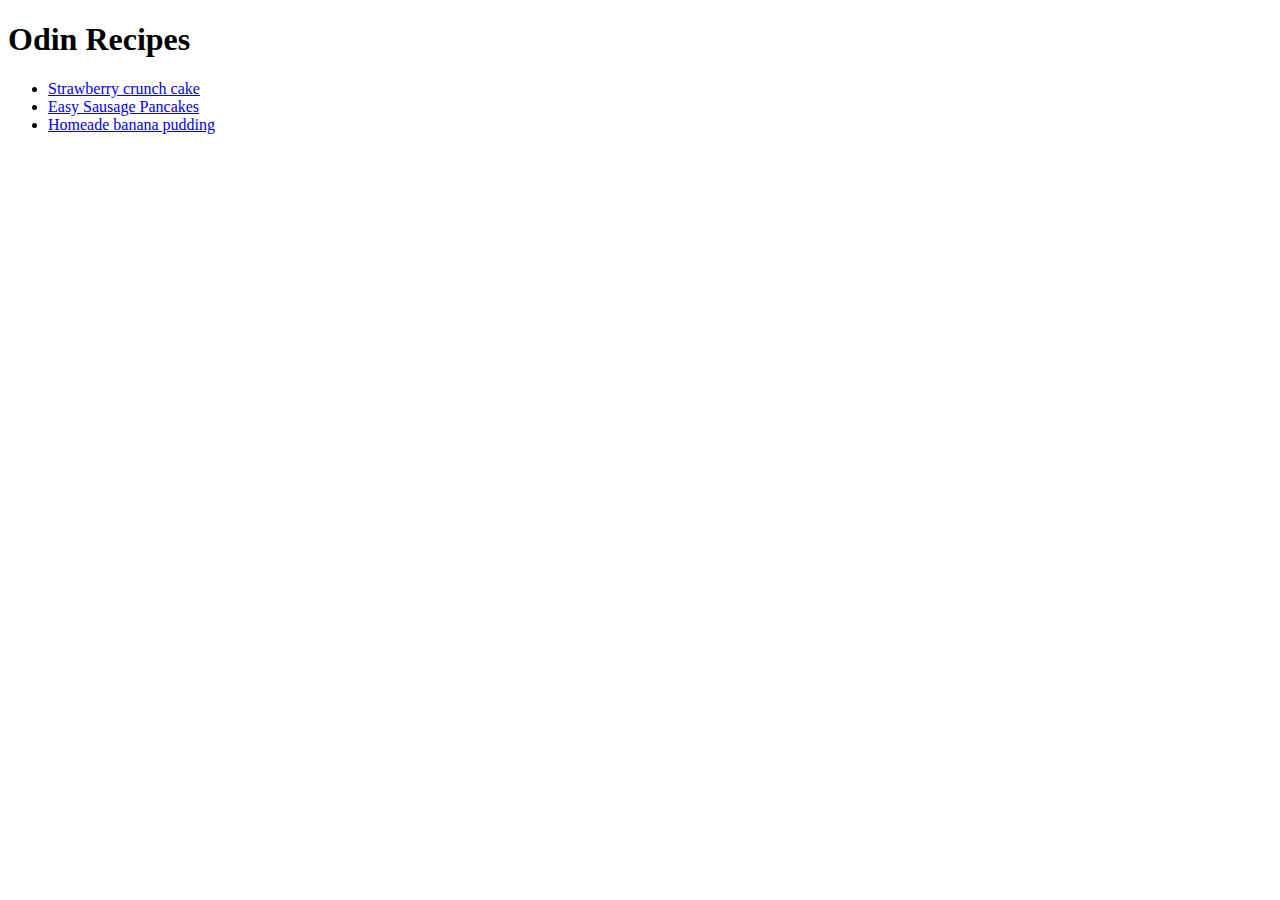
<file: index.html>
<!DOCTYPE html>
<html lang="en">
<head>
    <meta charset="UTF-8">
    <meta name="viewport" content="width=device-width, initial-scale=1.0">
    <title>Recipes</title>
</head>
<body>
    <h1>Odin Recipes</h1>
    <ul>

        <li><a href="recipes/strawberrycrunch_cake.html">Strawberry crunch cake</a></li>
        <li><a href="recipes/sausage_pancakes.html">Easy Sausage Pancakes</a></li>
        <li><a href="recipes/homeadebanana_pudding.html">Homeade banana pudding</a></li>
    </ul>











</body>
</html>
</file>
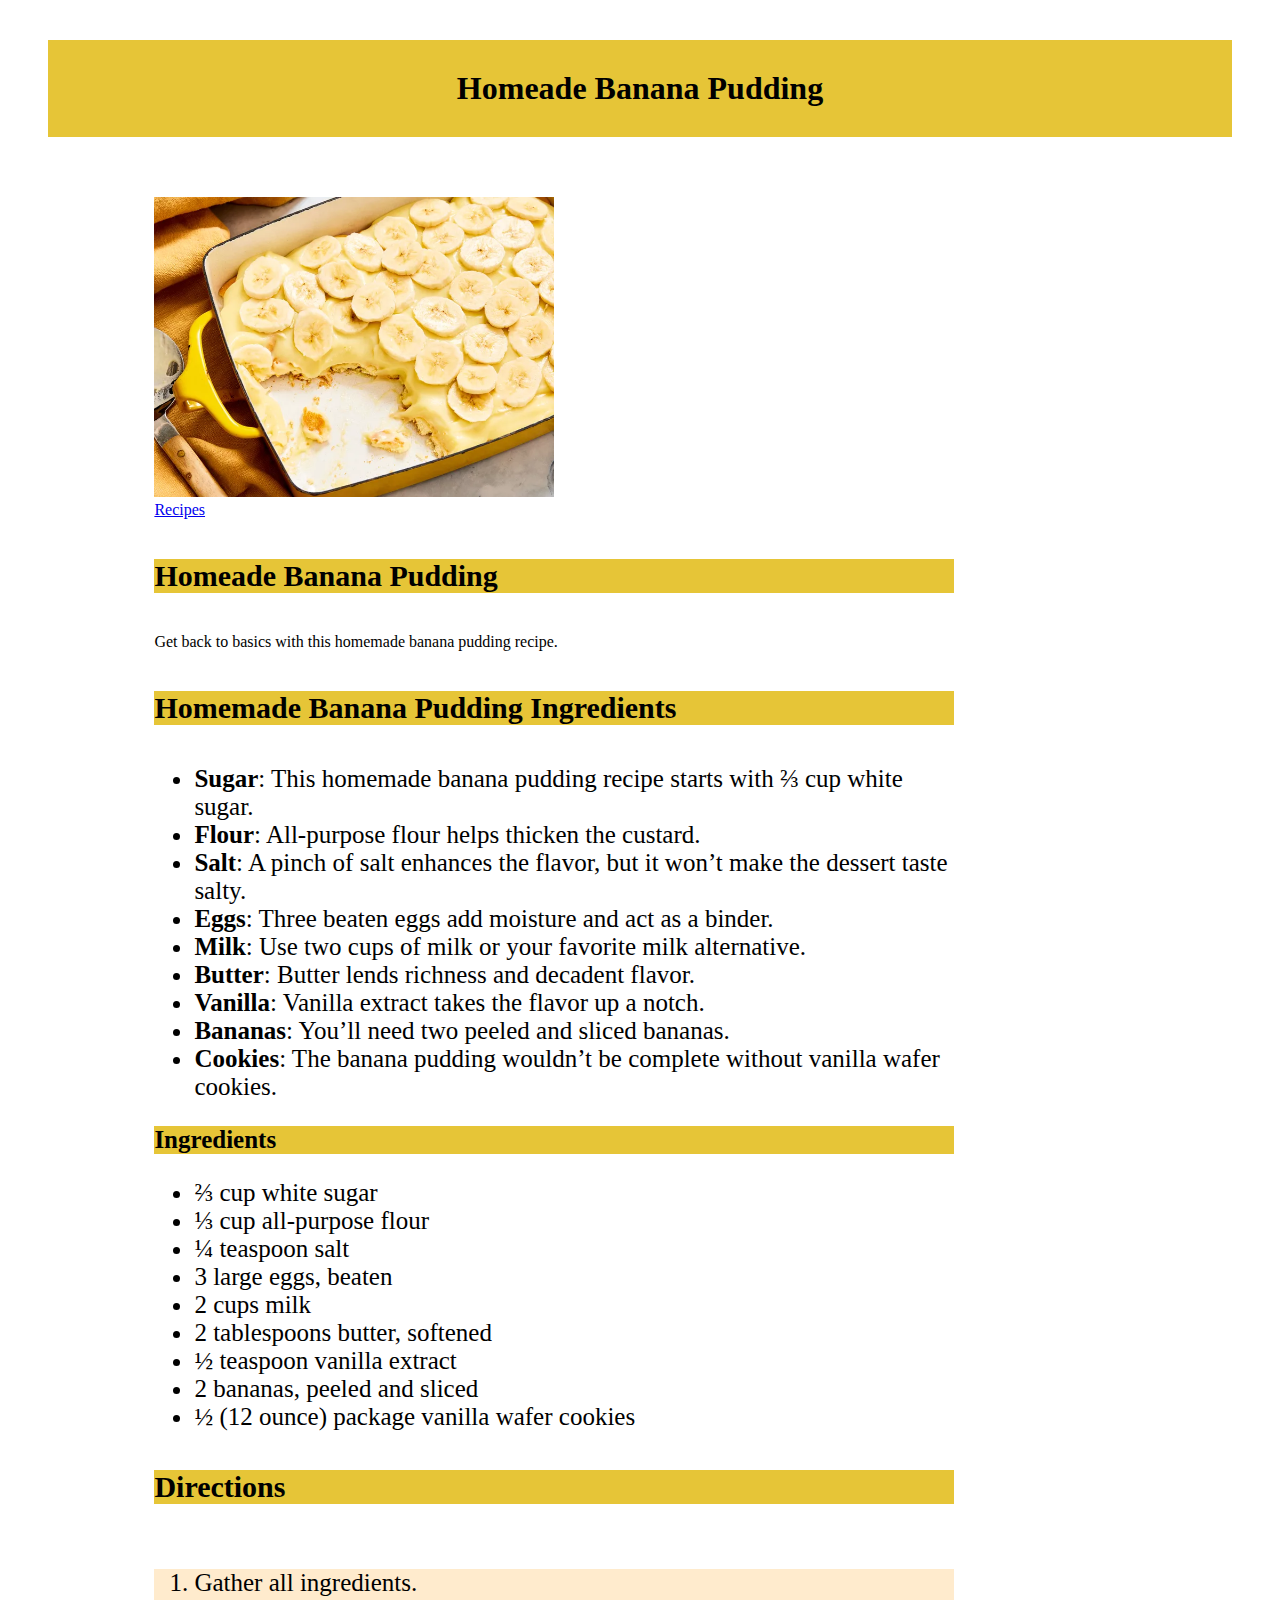
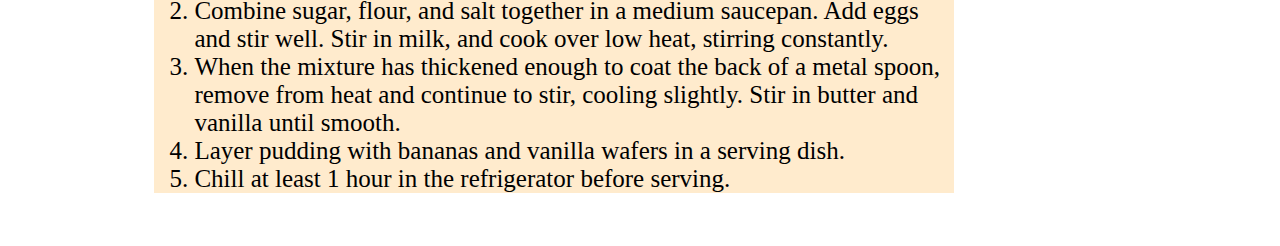
<file: recipes/homeadebanana_pudding.html>
<!DOCTYPE html>
<html lang="en">
<head>
    <meta charset="UTF-8">
    <meta name="viewport" content="width=device-width, initial-scale=1.0">
    <title>Homeade banana pudding</title>
    <link rel="stylesheet" href="../style.css">

</head>
<body class="banana-page"> 
    <h1 class="head-special2">Homeade Banana Pudding</h1>
    <div class="text-wrapper banana" >
       
     <img src="../images/homeadebananapudding.webp"
    alt="Homeade Banana Pudding" height="300" width="auto" >


     <br>

 <a href ="../index.html">Recipes</a>

        <h4>Homeade Banana Pudding</h4>

        Get back to basics with this homemade banana pudding recipe. 
        <h4>Homemade Banana Pudding Ingredients</h4>

        <ul>
            <li><strong>Sugar</strong>: This homemade banana pudding recipe starts with ⅔ cup white sugar. </li>
            <li><strong>Flour</strong>: All-purpose flour helps thicken the custard. </li>
            <li><strong>Salt</strong>: A pinch of salt enhances the flavor, but it won’t make the dessert taste salty. </li>
            <li><strong>Eggs</strong>: Three beaten eggs add moisture and act as a binder. </li>
            <li><strong>Milk</strong>: Use two cups of milk or your favorite milk alternative. </li>
            <li><strong>Butter</strong>: Butter lends richness and decadent flavor. </li>
            <li><strong>Vanilla</strong>: Vanilla extract takes the flavor up a notch. </li>
            <li><strong>Bananas</strong>: You’ll need two peeled and sliced bananas. </li>
            <li><strong>Cookies</strong>: The banana pudding wouldn’t be complete without vanilla wafer cookies. </li>
        </ul>

    <h2>Ingredients</h2>
        <ul>
            <li>⅔ cup white sugar</li>
            <li>⅓ cup all-purpose flour</li>
            <li>¼ teaspoon salt</li>
            <li>3 large eggs, beaten</li>
            <li>2 cups milk</li>
            <li>2 tablespoons butter, softened</li>
            <li>½ teaspoon vanilla extract</li>
            <li>2 bananas, peeled and sliced</li>
            <li>½ (12 ounce) package vanilla wafer cookies</li>

        </ul>

    <h4>Directions</h4>

        <ol>

            <li>Gather all ingredients.</li>
            <li>Combine sugar, flour, and salt together in a medium saucepan. Add eggs and stir well. Stir in milk, and cook over low heat, stirring constantly.</li>
            <li>When the mixture has thickened enough to coat the back of a metal spoon, remove from heat and continue to stir, cooling slightly. Stir in butter and vanilla until smooth.

            </li>
             <li>Layer pudding with bananas and vanilla wafers in a serving dish.</li>
            <li>Chill at least 1 hour in the refrigerator before serving.</li>
        </ol>
    </div>
</body>
</html>
</file>
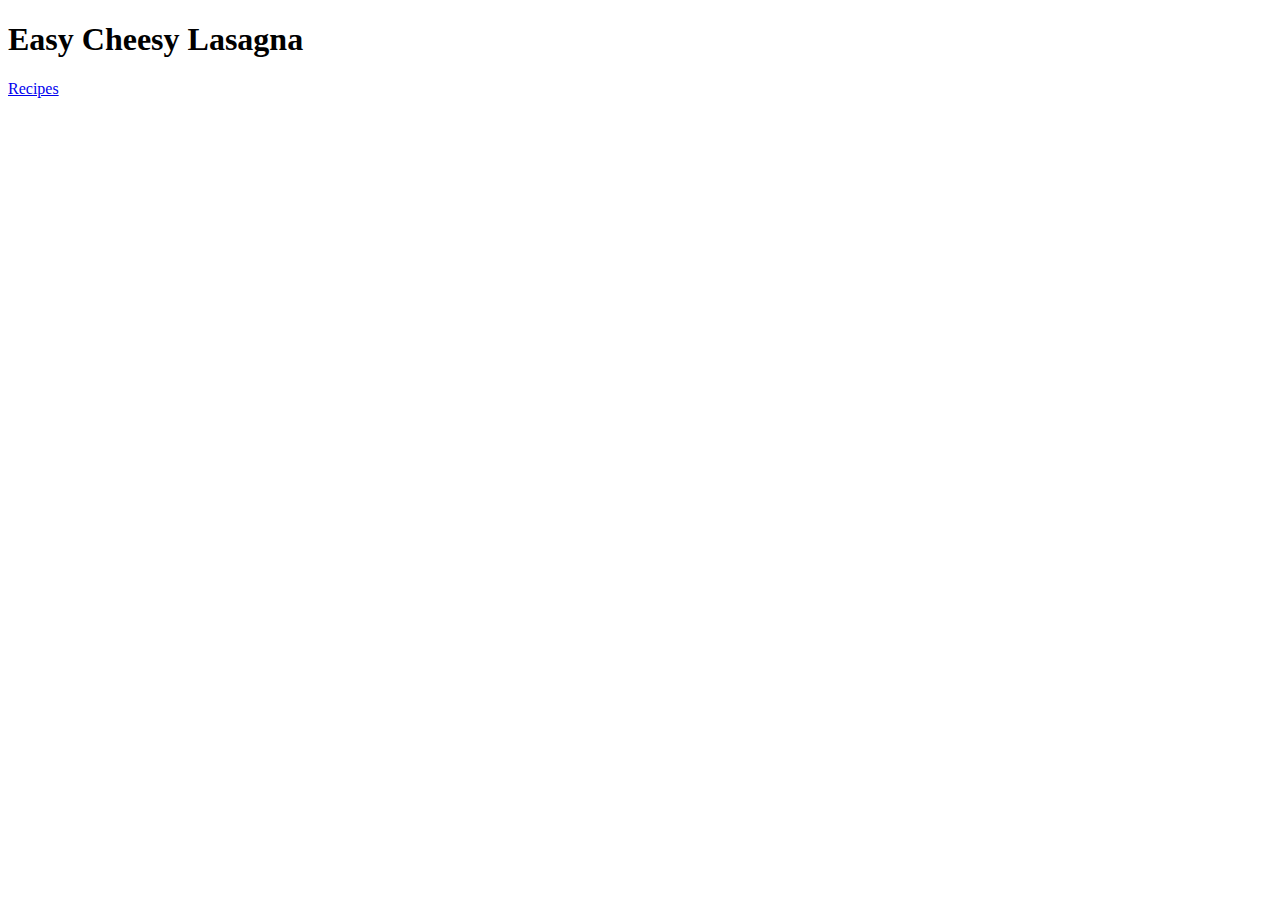
<file: recipes/lasagna.html>
<!DOCTYPE html>
<html lang="en">
<head>
    <meta charset="UTF-8">
    <meta name="viewport" content="width=device-width, initial-scale=1.0">
    <title>HomeadeLasagna</title>
</head>
<body>
    <h1>Easy Cheesy Lasagna</h1>
    <a href="../index.html">Recipes</a>
</body>
</html>
</file>
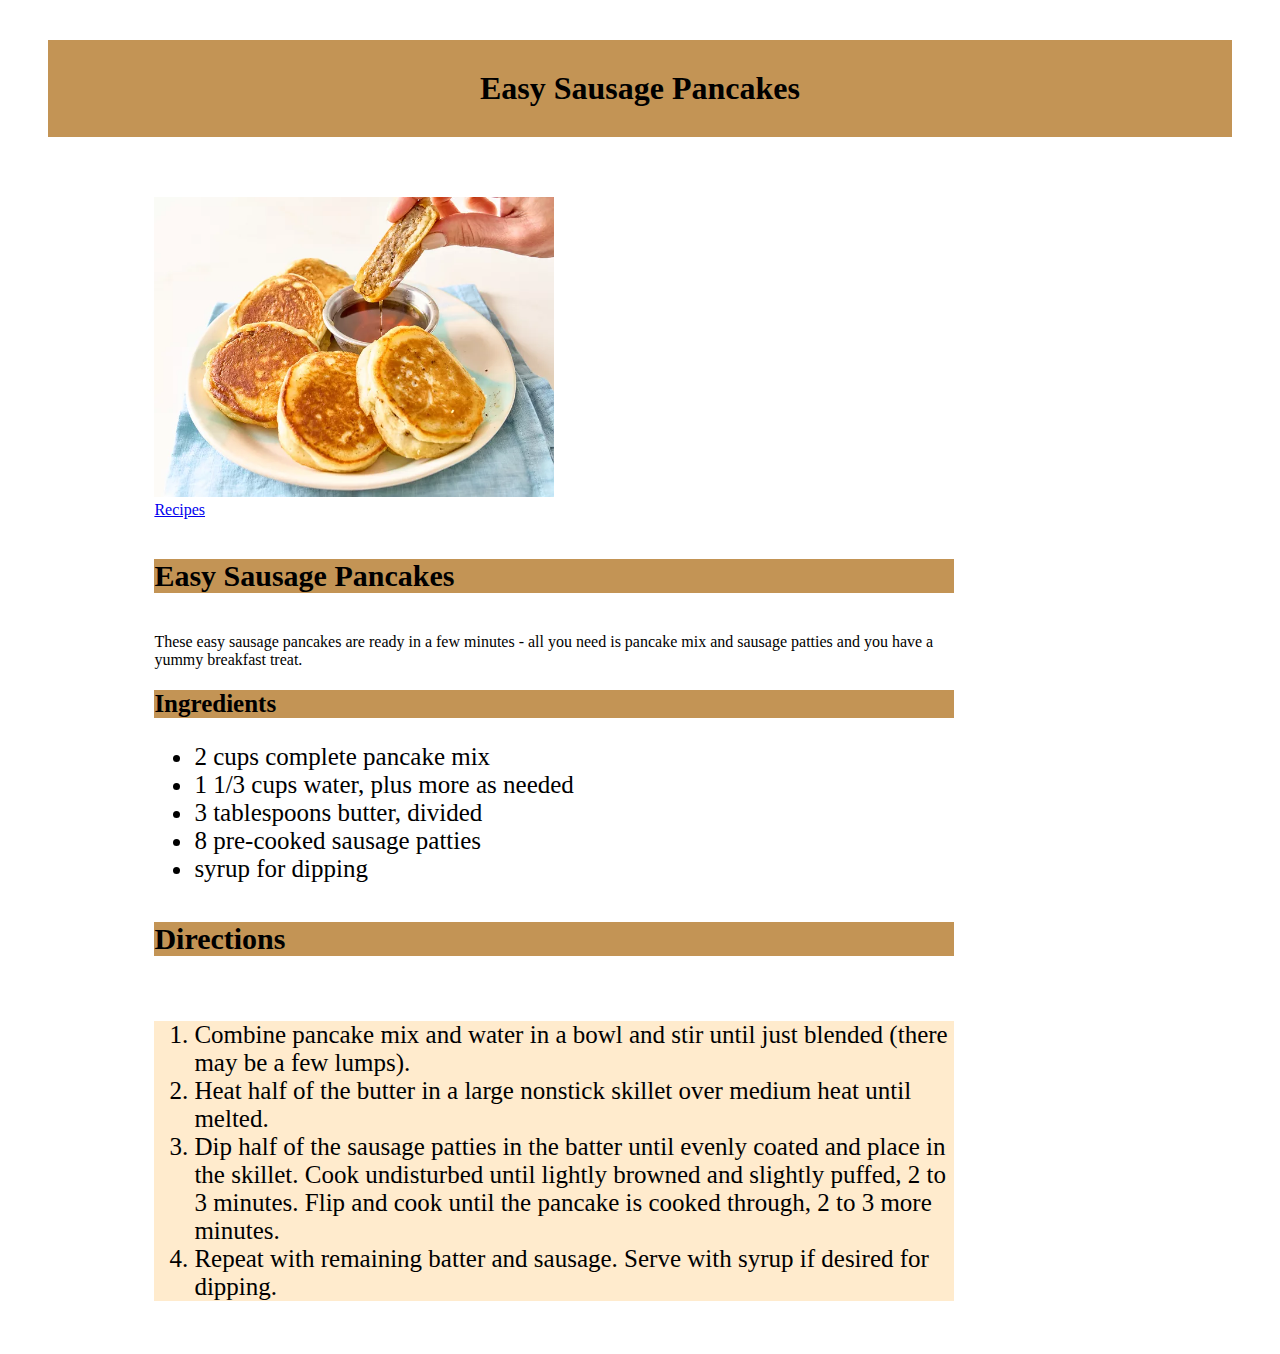
<file: recipes/sausage_pancakes.html>
<!DOCTYPE html>
<html lang="en">
<head>
    <meta charset="UTF-8">
    <meta name="viewport" content="width=device-width, initial-scale=1.0">
    <title>Easy Sausage Pancakes</title>
    <link rel="stylesheet" href="../style.css">
</head>
<body class="sausage-page">
    <h1 class="head-special3">Easy Sausage Pancakes</h1>

    <div class="text-wrapper">

    <img src="../images/EasySausagePancakes.webp"

    alt="Sausage Pancakes" height="300" width="400">

    <br>
     <a href="../index.html">Recipes</a>

    <h4>Easy Sausage Pancakes</h4>
    These easy sausage pancakes are ready in a few minutes - all you need is pancake mix and sausage patties and you have a yummy breakfast treat.
    <h2>Ingredients</h2>

        <ul>
            <li>2 cups complete pancake mix</li>
            <li>1 1/3 cups water, plus more as needed</li>
            <li>3 tablespoons butter, divided</li>
            <li>8 pre-cooked sausage patties</li>
            <li>syrup for dipping</li> 
            </ul>

            <h4>Directions</h4>
        <ol>
            <li>Combine pancake mix and water in a bowl and stir until just blended (there may be a few lumps).  </li>
            <li>Heat half of the butter in a large nonstick skillet over medium heat until melted.</li>
            <li>Dip half of the sausage patties in the batter until evenly coated and place in the skillet.  Cook undisturbed until lightly browned and slightly puffed, 2 to 3 minutes.  Flip and cook until the pancake is cooked through, 2 to 3 more minutes.</li>
            <li>Repeat with remaining batter and sausage. Serve with syrup if desired for dipping. </li>
        </ol>
    </div>



            
</body>
</html>
</file>
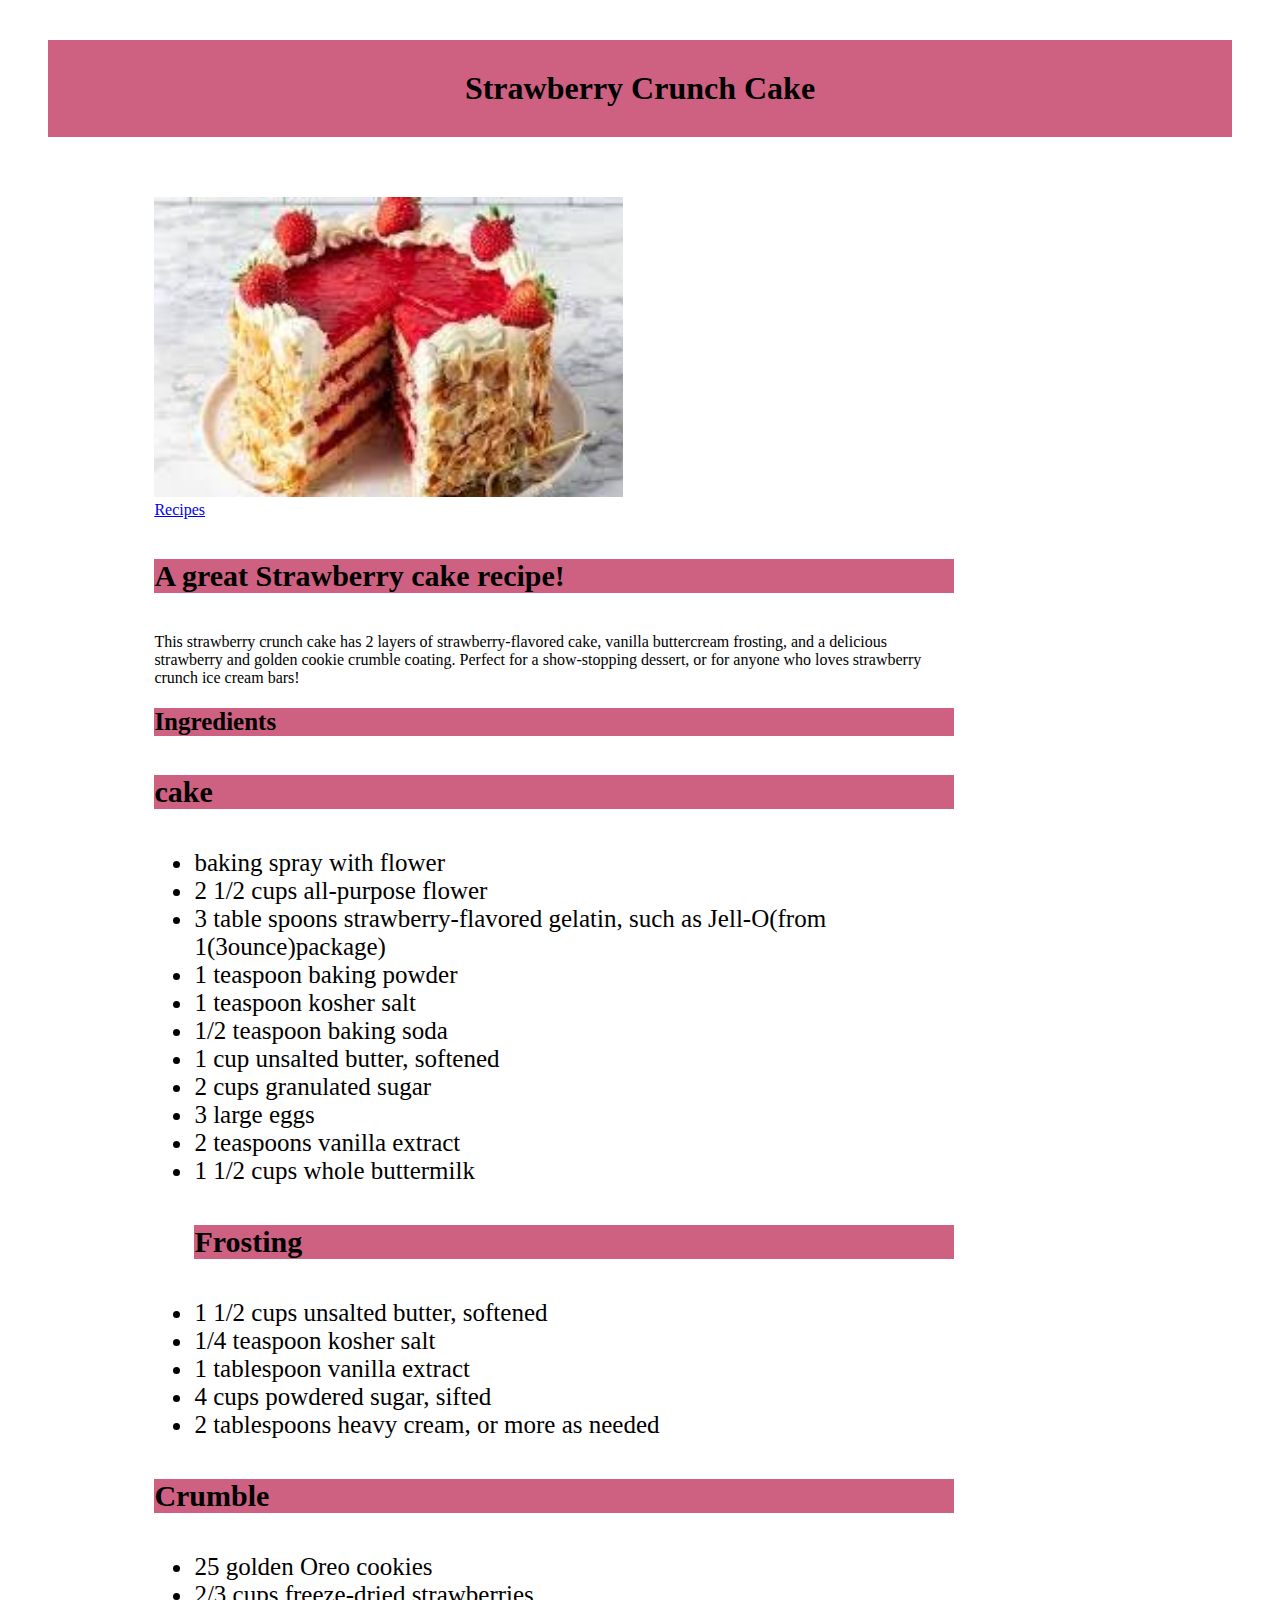
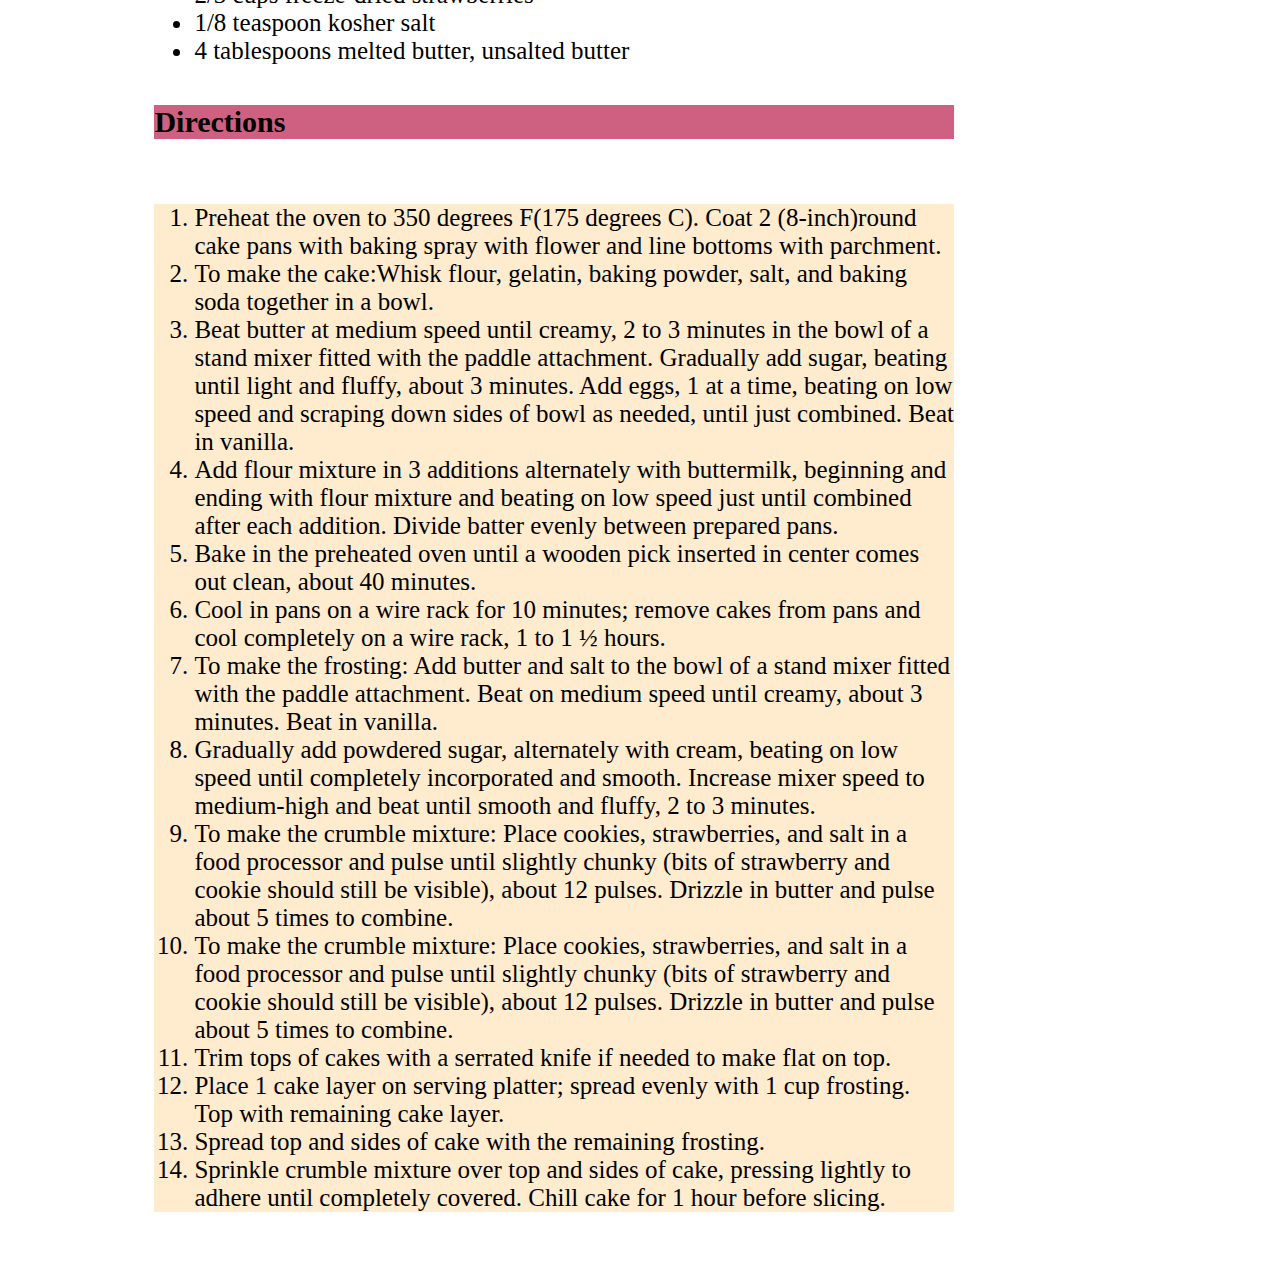
<file: recipes/strawberrycrunch_cake.html>
<!DOCTYPE html>
<html lang="en">
<head>
    <meta charset="UTF-8">
    <meta name="viewport" content="width=device-width, initial-scale=1.0">
    <title>Strawberry crunch cake</title>
    <link rel="stylesheet" href="../style.css">
</head>
<body class="strawberry-page">
    <h1 class="head-special">Strawberry Crunch Cake</h1>
    <div class="text-wrapper">
        
        <img 
        src="../images/strawberrycrunchcake.jpg"

        alt="strawberry crunch cake on platter" height="300" width="auto" >

        <br>    

    <a href="../index.html"> Recipes </a>

    <h4>A great Strawberry cake recipe!</h4>

   


        This strawberry crunch cake has 2 layers of strawberry-flavored cake, vanilla buttercream frosting,
        and a delicious strawberry and golden cookie crumble coating. 
        Perfect for a show-stopping dessert, or for anyone who loves strawberry crunch ice cream bars!
    <h2>Ingredients</h2>
    <h4>cake</h4>

        <ul>
            <li>baking spray with flower</li>
            <li>2 1/2 cups all-purpose flower</li>
            <li>3 table spoons strawberry-flavored gelatin, such as Jell-O(from 1(3ounce)package)</li>
            <li>1 teaspoon baking powder</li>
            <li>1 teaspoon kosher salt</li>
            <li>1/2 teaspoon baking soda</li>
            <li>1 cup unsalted butter, softened</li>
            <li>2 cups granulated sugar</li>
            <li>3 large eggs</li>
            <li>2 teaspoons vanilla extract</li>
            <li>1 1/2 cups whole buttermilk</li>
    <h4>Frosting</h4>
        </ul>        
        <ul>
            <li>1 1/2 cups unsalted butter, softened</li>
            <li>1/4 teaspoon kosher salt</li>
            <li>1 tablespoon vanilla extract</li>
            <li>4 cups powdered sugar, sifted</li>
            <li>2 tablespoons heavy cream, or more as needed</li>
        </ul>
    <h4>Crumble</h4>
        <ul>
            <li>25 golden Oreo cookies</li>
            <li>2/3 cups freeze-dried strawberries</li>
            <li>1/8 teaspoon kosher salt</li>
            <li>4 tablespoons melted butter, unsalted butter</li>        
        </ul>
    <h4>Directions</h4>
        <ol>

            <li>Preheat the oven to 350 degrees F(175 degrees C). Coat 2 (8-inch)round cake pans with baking spray with flower and line bottoms with parchment.</li>
   
            <li>To make the cake:Whisk flour, gelatin, baking powder, salt, and baking soda together in a bowl.</li>
   
            <li>Beat butter at medium speed until creamy, 2 to 3 minutes in the bowl of a stand mixer fitted with the paddle attachment. Gradually add sugar, beating until light and fluffy, about 3 minutes. Add eggs, 1 at a time, beating on low speed and scraping down sides of bowl as needed, until just combined. Beat in vanilla. </li>
  
            <li>Add flour mixture in 3 additions alternately with buttermilk, beginning and ending with flour mixture and beating on low speed just until combined after each addition. Divide batter evenly between prepared pans.</li>
    
            <li>Bake in the preheated oven until a wooden pick inserted in center comes out clean, about 40 minutes.</li>
  
            <li>Cool in pans on a wire rack for 10 minutes; remove cakes from pans and cool completely on a wire rack, 1 to 1 ½ hours.</li>
 
            <li>To make the frosting: Add butter and salt to the bowl of a stand mixer fitted with the paddle attachment. Beat on medium speed until creamy, about 3 minutes. Beat in vanilla.</li>
   
            <li>Gradually add powdered sugar, alternately with cream, beating on low speed until completely incorporated and smooth. Increase mixer speed to medium-high and beat until smooth and fluffy, 2 to 3 minutes.</li>
   
            <li>To make the crumble mixture: Place cookies, strawberries, and salt in a food processor and pulse until slightly chunky (bits of strawberry and cookie should still be visible), about 12 pulses. Drizzle in butter and pulse about 5 times to combine.</li>

            <li>To make the crumble mixture: Place cookies, strawberries, and salt in a food processor and pulse until slightly chunky (bits of strawberry and cookie should still be visible), about 12 pulses. Drizzle in butter and pulse about 5 times to combine.</li>
   
            <li>Trim tops of cakes with a serrated knife if needed to make flat on top.</li>
    
            <li>Place 1 cake layer on serving platter; spread evenly with 1 cup frosting. Top with remaining cake layer.</li>

            <li>Spread top and sides of cake with the remaining frosting.</li>
   
            <li>Sprinkle crumble mixture over top and sides of cake, pressing lightly to adhere until completely covered. Chill cake for 1 hour before slicing.</li>

        </ol>    

     </div>


</body>
</html>
</file>
<file: style.css>
.head {display: block;
color:antiquewhite;
background-color:rgba(95, 83, 83, 0.658);
padding: 25px;
margin: 20px;
text-align: center;
border:4px solid black;

}

.head-special {display:block;
background-color:rgb(206, 97, 130);
text-align: center;
padding: 30px;
margin: 40px;
}

.head-special2 {display:block;
    background-color:rgb(230, 197, 55);
    text-align:center;
    padding: 30px;
    margin: 40px;


    
}


.head-special3 { display:block;
    background-color: rgb(167, 97, 5, 0.678);
    text-align: center;
    padding: 30px;
    margin: 40px;

    


}



.links {display: inline-block;
    font-family: "Brush script MT","Dancing Script", cursive;
    font-size: 20px;
    padding:20px ;
    border: 2px solid rgba(138, 37, 37);
    margin: 20px;
    background-color:aquamarine;
    
    }


.text-wrapper { display:block;
    margin-left: 10%;
    max-width:800px;

    padding:20px;

}


 .strawberry-page h2, 
 .strawberry-page h3,
 .strawberry-page h4 {display: block;
background-color:rgb(206, 97, 130);

}

.banana-page h2,
.banana-page h3,
.banana-page h4 {display:block;
    background-color:rgb(230, 197, 55);


}

.sausage-page h2,
.sausage-page h3,
.sausage-page h4 {display:block;
    background-color:rgb(167, 97, 5, 0.678);

}


h2 {font-size: 25px;}

h4 {font-size: 30px;}

ul {
    font-size: 25px;
}
ol {display: inline-block;
    background-color:blanchedalmond;
    font-size: 25px;

}
</file>
